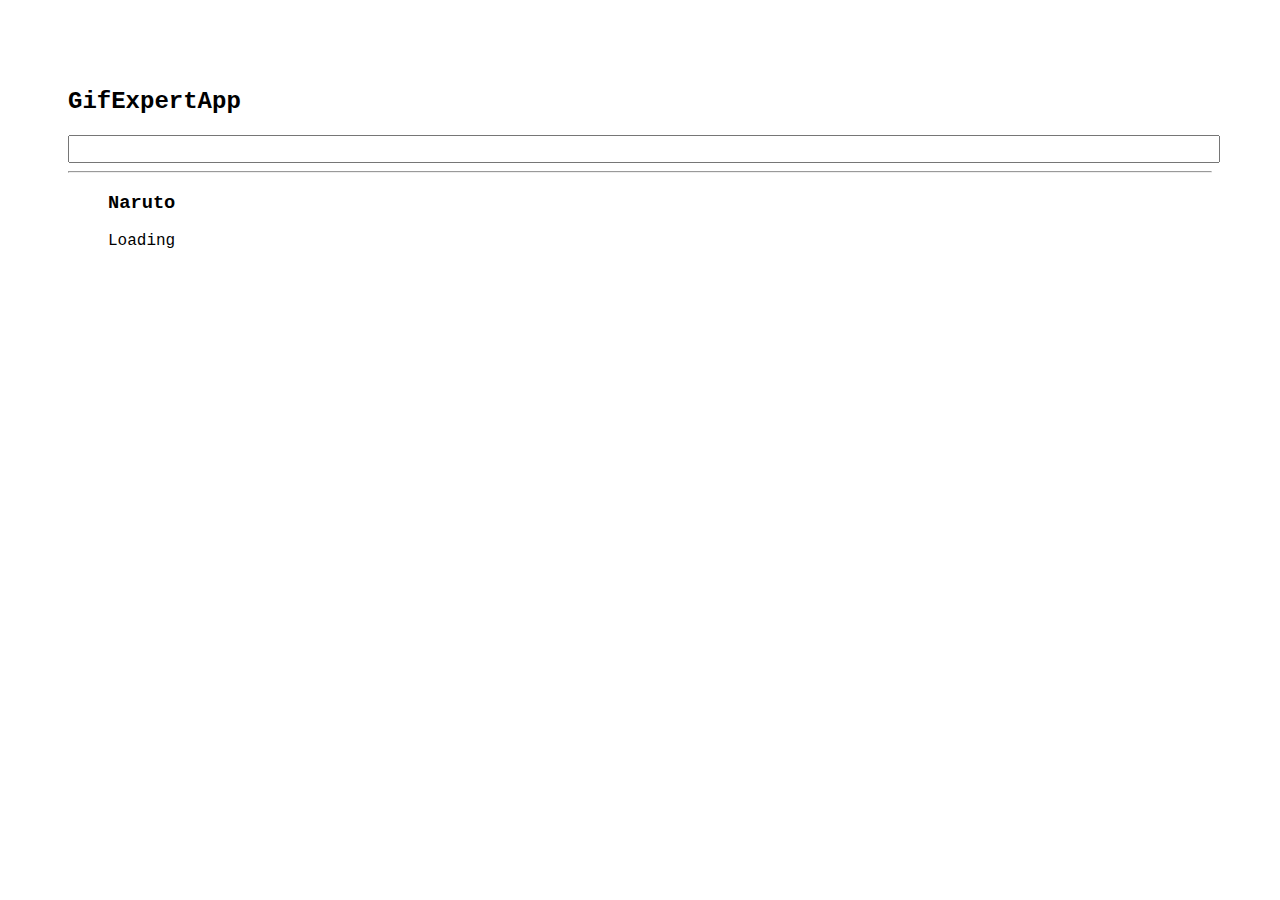
<file: docs/index.html>
<!doctype html>
<html lang="en">

<head>
    <meta charset="utf-8" />
    <link rel="icon" href="./favicon.ico" />
    <meta name="viewport" content="width=device-width,initial-scale=1" />
    <meta name="theme-color" content="#000000" />
    <meta name="description" content="Web site created using create-react-app" />
    <link rel="apple-touch-icon" href="./logo192.png" />
    <link rel="stylesheet" href="https://cdnjs.cloudflare.com/ajax/libs/animate.css/4.1.1/animate.min.css" />
    <link rel="manifest" href="./manifest.json" />
    <title>GitExpertApp</title>
    <link href="./static/css/main.94ee9994.chunk.css" rel="stylesheet">
</head>

<body><noscript>You need to enable JavaScript to run this app.</noscript>
    <div id="root"></div>
    <script>!function (e) { function r(r) { for (var n, p, f = r[0], i = r[1], l = r[2], c = 0, s = []; c < f.length; c++)p = f[c], Object.prototype.hasOwnProperty.call(o, p) && o[p] && s.push(o[p][0]), o[p] = 0; for (n in i) Object.prototype.hasOwnProperty.call(i, n) && (e[n] = i[n]); for (a && a(r); s.length;)s.shift()(); return u.push.apply(u, l || []), t() } function t() { for (var e, r = 0; r < u.length; r++) { for (var t = u[r], n = !0, f = 1; f < t.length; f++) { var i = t[f]; 0 !== o[i] && (n = !1) } n && (u.splice(r--, 1), e = p(p.s = t[0])) } return e } var n = {}, o = { 1: 0 }, u = []; function p(r) { if (n[r]) return n[r].exports; var t = n[r] = { i: r, l: !1, exports: {} }; return e[r].call(t.exports, t, t.exports, p), t.l = !0, t.exports } p.m = e, p.c = n, p.d = function (e, r, t) { p.o(e, r) || Object.defineProperty(e, r, { enumerable: !0, get: t }) }, p.r = function (e) { "undefined" != typeof Symbol && Symbol.toStringTag && Object.defineProperty(e, Symbol.toStringTag, { value: "Module" }), Object.defineProperty(e, "__esModule", { value: !0 }) }, p.t = function (e, r) { if (1 & r && (e = p(e)), 8 & r) return e; if (4 & r && "object" == typeof e && e && e.__esModule) return e; var t = Object.create(null); if (p.r(t), Object.defineProperty(t, "default", { enumerable: !0, value: e }), 2 & r && "string" != typeof e) for (var n in e) p.d(t, n, function (r) { return e[r] }.bind(null, n)); return t }, p.n = function (e) { var r = e && e.__esModule ? function () { return e.default } : function () { return e }; return p.d(r, "a", r), r }, p.o = function (e, r) { return Object.prototype.hasOwnProperty.call(e, r) }, p.p = "/"; var f = this["webpackJsonpgif-expert-app"] = this["webpackJsonpgif-expert-app"] || [], i = f.push.bind(f); f.push = r, f = f.slice(); for (var l = 0; l < f.length; l++)r(f[l]); var a = i; t() }([])</script>
    <script src="./static/js/2.b04e268c.chunk.js"></script>
    <script src="./static/js/main.52e1f5c5.chunk.js"></script>
</body>

</html>
</file>
<file: docs/static/css/main.94ee9994.chunk.css>
*{font-family:"Courier New",Courier,monospace}body{padding:60px}input{color:grey;width:100%;font-size:1.2rem}.card{align-content:center;border:1px solid grey;border-radius:6px;overflow:hidden;margin-bottom:10px;margin-right:10px}.card p{padding:5px;text-align:center}.card img{max-height:170px}.cardGrid{display:flex;flex-direction:row;flex-wrap:wrap}
/*# sourceMappingURL=main.94ee9994.chunk.css.map */
</file>
